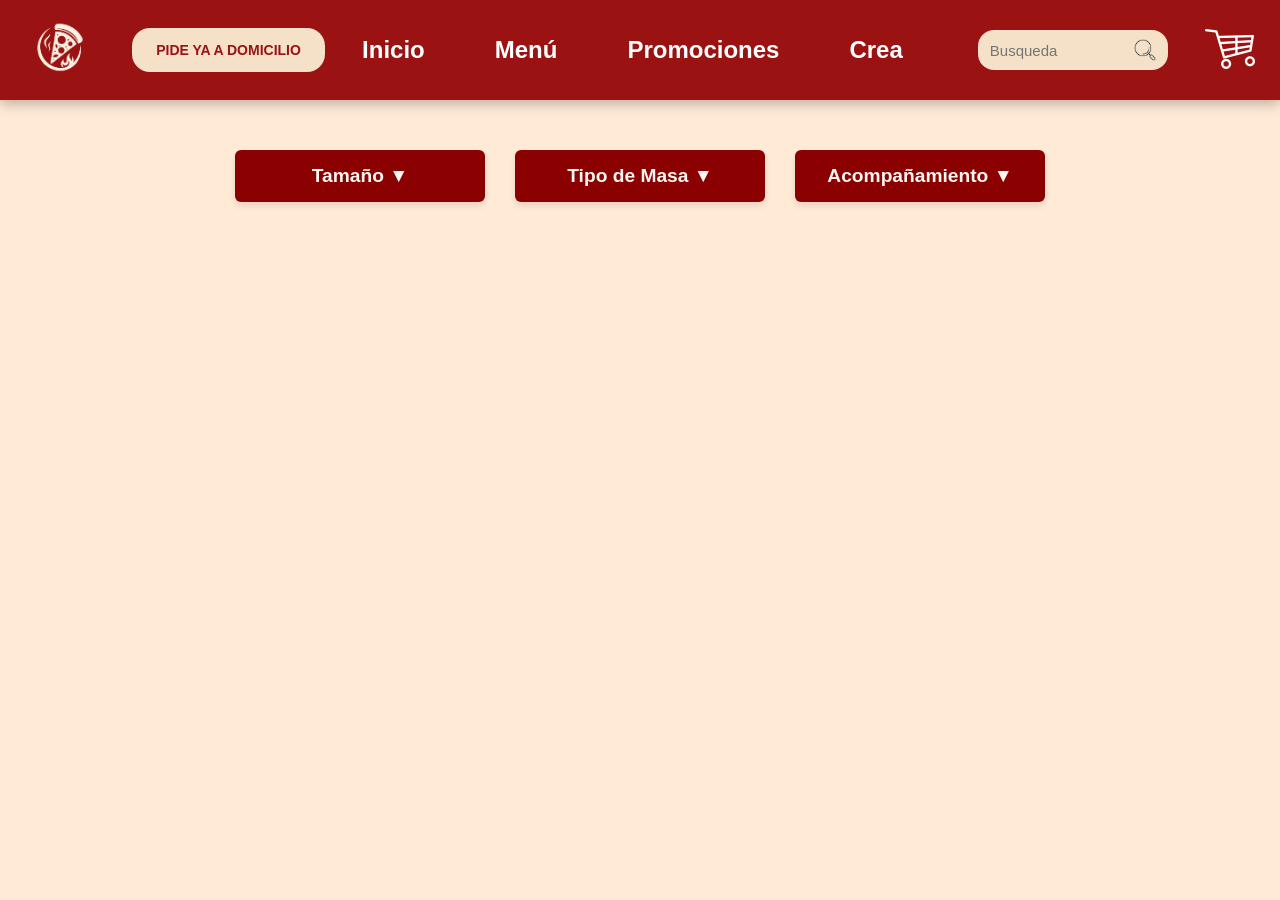
<file: Web-Pizza-main/armarcombo.html>
<!DOCTYPE html>
<html lang="es">
<head>
    <meta charset="UTF-8">
    <meta name="viewport" content="width=device-width, initial-scale=1.0">
    <meta name="description"
        content="Disfruta de las mejores pizzas preparadas con ingredientes frescos y promociones exclusivas.">

    <meta property="og:title" content="Inicio - Pizza" />
    <meta property="og:description" content="Las mejores pizzas, promociones especiales, combos y mas!." />
    <meta property="og:image" content="https://proyectopizzaweb.netlify.app/images/logoIcon.jpeg" />
    <meta property="og:url" content="https://proyectopizzaweb.netlify.app/index.html" />
    <meta property="og:logo" content="https://proyectopizzaweb.netlify.app/images/logoIcon.jpeg" />
    <meta property="og:type" content="website" />

    <link rel="stylesheet" href="css/style.css">
    <title>Arma tu Combo - Pizza</title>
    <style>
        body {
            background-color: #FFEAD5;
            font-family: 'Segoe UI', sans-serif;
            margin: 0;

        }
    </style>
</head>

<body>
    <header>
        <nav class="caja-navegacion">
        <div class="ajuste-espaciado">

            <div class="icon-button">
                <a href="index.html">
                    <img class="logo" src="img/logoPizza.png" alt="logo">
                </a>
            </div>

            <div>
                <button class="pedir-boton">PIDE YA A DOMICILIO</button>
            </div>

            <div class="navbar">
                <form action="" class="formulario">

                    <div class="links-espaciado">
                        <ul class="links-verticalmente">
                            <li><a class="espacio-entre-links" href="index.html">Inicio</a></li>
                            <li><a class="espacio-entre-links" href="index.html">Menú</a></li>
                            <li><a class="espacio-entre-links" href="index.html">Promociones</a></li>
                            <li><a class="espacio-entre-links" href="armarcombo.html">Crea</a></li>
                        </ul>
                    </div>

                    <div class="contenedor-busqueda">
                        <input class="barra-busqueda" type="text" placeholder="Busqueda">

                        <button class="btn-barra" type="submit">
                            <img class="btn-busqueda" src="img/busqueda.png" alt="busqueda">
                        </button>
                    </div>

                </form>
            </div>

            <button class="carrito-btn">
                <img class="btn-carrito" src="img/icon-icons-carrito.png" alt="carrito">
            </button>

        </div>
    </nav>
    </header>

    <div class="menu-desplegable-container">

        <div class="apartado-item">
            <div class="apartado-boton">Tamaño ▼</div>
            <ul class="opciones-lista">
                <li>Personal (4 Porciones)</li>
                <li>Mediana (8 Porciones)</li>
                <li>Grande (12 Porciones)</li>
                <li>Gigante (16 Porciones)</li>
            </ul>
        </div>

        <div class="apartado-item">
            <div class="apartado-boton">Tipo de Masa ▼</div>
            <ul class="opciones-lista">
                <li>Masa Tradicional</li>
                <li>Masa Delgada / Crujiente</li>
                <li>Sartén de Queso</li>
                <li>Borde Relleno de Queso</li>
            </ul>
        </div>

        <div class="apartado-item">
            <div class="apartado-boton">Acompañamiento ▼</div>
            <ul class="opciones-lista">
                <li>Papas Fritas</li>
                <li>Palitroques de Ajo</li>
                <li>Alitas BBQ</li>
                <li>Canelones Dulces</li>
            </ul>
        </div>

    </div>
    </div>
    <!--Start of Tawk.to Script-->
<script type="text/javascript">
var Tawk_API=Tawk_API||{}, Tawk_LoadStart=new Date();
(function(){
var s1=document.createElement("script"),s0=document.getElementsByTagName("script")[0];
s1.async=true;
s1.src='https://embed.tawk.to/6a3cce8e680a601d49f66572/1jruodnma';
s1.charset='UTF-8';
s1.setAttribute('crossorigin','*');
s0.parentNode.insertBefore(s1,s0);
})();
</script>
<!--End of Tawk.to Script-->
</body>

</html>
</file>
<file: Web-Pizza-main/css/style.css>
* {
    margin: 0;
    padding: 0;
    box-sizing: border-box;
}

body{
    background-color: #FFEAD5;
}    

/* 
header{
    background-color: #962A2A;
    padding: 5px 30px;
} */

/* Barra principal */
.caja-navegacion {
    background-color: #9b1212;
    width: 100%;
    min-height: 88px;
    box-shadow: 0px 4px 12px rgba(0, 0, 0, 0.25);
}

/* Contenedor interno */
.ajuste-espaciado {
    display: flex;
    align-items: center;
    justify-content: space-between;
    padding: 0 25px;
    min-height: 100px;
}

/* Logo */
.logo {
    width: 70px;
    height: 70px;
    object-fit: contain;
}

/* Botón domicilio */
.pedir-boton {
    border: none;
    background: #F4E1C8;
    color: #9b1212;
    font-weight: bold;
    font-size: 14px;
    border-radius: 18px;
    padding: 14px 24px;
    cursor: pointer;
}

/* Navbar interna */
.navbar {
    display: flex;
    align-items: center;
}

/* Formulario */
.formulario {
    display: flex;
    align-items: center;
    gap: 25px;
}

/* Links */
.links-verticalmente {
    display: flex;
    gap: 70px;
    padding: 0 50px 0 0;
}

li {
    list-style: none;
}

a {
    text-decoration: none;
}

.espacio-entre-links {
    color: white;
    font-size: 24px;
    font-weight: bold;
    font-family: 'Franklin Gothic Medium', 'Arial Narrow', Arial, sans-serif;
}

/* Buscador */
.contenedor-busqueda {
    display: flex;
    align-items: center;
    background: #F4E1C8;
    border-radius: 16px;
    padding: 0 12px;
    width: 190px;
    height: 40px;
}

.barra-busqueda {
    border: none;
    outline: none;
    background: transparent;
    width: 100%;
    font-size: 15px;
}

.btn-barra {
    border: none;
    background: transparent;
    cursor: pointer;
    display: flex;
    align-items: center;
}

.btn-busqueda {
    width: 22px;
    height: 22px;
}

/* Carrito */
.carrito-btn {
    border: none;
    background: transparent;
    cursor: pointer;
}

.btn-carrito {
    width: 50px;
    height: 50px;
}

/* CSS del carrusel */
/* https://www.youtube.com/watch?v=9FNNkzPBFcE */

.carrusel{
    width: 100%;
    max-width: 950px;
    height: auto;
    margin: 0px auto;
    overflow: hidden;
}

.carrusel ul{
    display: flex;
    padding: 0;
    width: 500%;
    animation: slide 25s infinite ease-in-out;
}

.carrusel li{
    list-style: none;
    width: 20%;
    flex-shrink: 0;
}

.carrusel img{
    width: 100%;
    align-items: center;
    object-fit: cover;
    display: block;
}

/* CSS del menu */
/* https://www.youtube.com/watch?v=9FNNkzPBFcE */


.menu-section {
    max-width: 1500px;
    margin: 0 auto;
    padding: 20px;
}

.titulo {
    font-size: 2.5rem;
    margin: 40px 0 20px 50px;
    font-weight: bold;
    color: #222;
    font-family: 'Franklin Gothic Medium', 'Arial Narrow', Arial, sans-serif;
}

/* Contenedor de cuadros */
.contenedorMenu {
    display: flex;
    justify-content: center;
    flex-wrap: wrap;
    gap: 20px;
    margin-bottom: 50px;
}

/* Cuadro individual */
.individual {
    width: 325px;
    background-color: #9b1212;
    border-radius: 8px;
    overflow: hidden;
    text-decoration: none;
    transition: 0.3s;
}

.individual:hover {
    transform: translateY(-8px);
    box-shadow: 0 8px 20px rgba(0,0,0,0.25);
}

.individual img {
    width: 100%;
    height: 225px;
    object-fit: cover;
}

.contenidoIndividual {
    padding: 15px;
    text-align: center;
    color: #FAF7F2;
}

.contenidoIndividual h2 {
    margin: 0;
}

/* Parte del carrusel */
@keyframes slide {
    0% {margin-left: 0%;}
    18% {margin-left: 0%;}

    20% {margin-left: -100%;}
    38% {margin-left: -100%;}

    40% {margin-left: -200%;}
    58% {margin-left: -200%;}

    60% {margin-left: -300%;}
    78% {margin-left: -300%;}

    80% {margin-left: -400%;}
    100% {margin-left: -400%;}
}

/* Fin de parte del carrusel */
/* FOOTER */
.footer {
    background: #111;
    color: white;
    width: 100%;
    padding: 40px 60px;
}

.footer-contenedor {
    display: flex;
    justify-content: space-between;
    align-items: center;
    gap: 40px;
    flex-wrap: wrap;
}

/* Parte izquierda */
.footer-info {
    flex: 1;
    min-width: 320px;
}

.footer-info h2 {
    font-size: 34px;
    margin-bottom: 25px;
}

.footer-info p {
    font-size: 18px;
    margin-bottom: 18px;
}

/* Redes */
.redes-iconos {
    display: flex;
    gap: 15px;
    margin: 25px 0;
}

.redes-iconos a {
    text-decoration: none;
    color: white;
    background: #962A2A;
    padding: 12px 18px;
    border-radius: 8px;
    font-weight: bold;
    transition: 0.3s;
}

.redes-iconos a:hover {
    transform: scale(1.05);
}

/* Copyright */
.copyright {
    margin-top: 50px;
    color: #bdbdbd;
}

/* Mapa */
.mapa-contenedor {
    width: 420px;
    height: 220px;
    border-radius: 6px;
    overflow: hidden;
}

.mapa-contenedor iframe {
    width: 100%;
    height: 100%;
    border: none;
}

/* CSS armarcombo.html */
.volver {
    display: inline-block;
    margin-bottom: 20px;
    color: #8B0000;
    text-decoration: none;
    font-weight: bold;
}

.titulon {
    text-align: center;
    color: #8B0000;
    margin-bottom: 40px;
}

        /* Contenedor Flexbox para los 3 apartados del menú desplegable */
        .menu-desplegable-container {
            display: flex;
            justify-content: center;
            gap: 30px;
            flex-wrap: wrap;
            max-width: 1000px;
            margin: 0 auto;
            padding: 50px;
        }

        /* Cada barra de apartado individual */
        .apartado-item {
            position: relative;
            width: 250px;
            list-style: none;
        }

        /* El botón principal de la barra */
        .apartado-boton {
            background-color: #8B0000;
            color: #FAF7F2;
            padding: 15px;
            text-align: center;
            font-weight: bold;
            font-size: 1.2rem;
            border-radius: 6px;
            cursor: pointer;
            box-shadow: 0 4px 6px rgba(0,0,0,0.1);
        }

        /* Lista de opciones que inicialmente está oculta */
        .opciones-lista {
            display: none;
            position: absolute;
            top: 100%;
            left: 0;
            width: 100%;
            background-color: #ffffff;
            border: 2px solid #8B0000;
            border-top: none;
            border-radius: 0 0 6px 6px;
            padding: 0;
            margin: 0;
            list-style: none;
            z-index: 100;
            box-shadow: 0 4px 8px rgba(0,0,0,0.1);
        }

        .opciones-lista li {
            padding: 12px;
            text-align: center;
            color: #333333;
            border-bottom: 1px solid #eee;
            cursor: pointer;
            transition: background-color 0.2s;
        }

        .opciones-lista li:last-child {
            border-bottom: none;
        }

        /* EFECTO HOVER: Muestra la lista al pasar el mouse por encima del apartado */
        .apartado-item:hover .opciones-lista {
            display: block;
        }

        /* Cambio de color de la opción al pasar el mouse */
        .opciones-lista li:hover {
            background-color: #FFEAD5;
            color: #8B0000;
            font-weight: bold;
        }

/*Fin CSS armarcombo.html */

/* CSS Seccion ConstruyetuCombo y SobreNosotros */
.seccion-combo {
    max-width: 1200px;
    margin: 50px auto;
    padding: 0 20px;
}

.combo-banner {
    display: flex;
    background-color: #8B0000;
    color: #FAF7F2;
    border-radius: 12px;
    overflow: hidden;
    align-items: center;
    box-shadow: 0 4px 15px rgba(0,0,0,0.1);
}

.combo-info {
    flex: 1;
    padding: 40px;
}

.subtitulo-seccion {
    font-size: 2.2rem;
    margin-top: 0;
    margin-bottom: 15px;
    color: #FFEAD5;
}

.combo-info p {
    margin-bottom: 25px;
    font-size: 1.1rem;
    line-height: 1.6;
}

.btn-combo {
    display: inline-block;
    background-color: #FFEAD5;
    color: #8B0000;
    padding: 12px 25px;
    border-radius: 6px;
    text-decoration: none;
    font-weight: bold;
    transition: transform 0.2s, background-color 0.2s;
}

.btn-combo:hover {
    transform: scale(1.05);
    background-color: #ffffff;
}

.combo-imagen {
    flex: 1;
    height: 350px;
}



/* Imagen de Nuestra Trayectoria */
.bloque {
    max-width: 1200px;
    margin: 50px auto;
    padding: 0 20px;
}

.box-info-image {
    display: flex;
    background-color: #8B0000;
    color: #FAF7F2;
    border-radius: 12px;
    overflow: hidden;
    align-items: center;
    box-shadow: 0 4px 15px rgba(0,0,0,0.1);
}

.box-info-image {
    flex: 1;
    padding: 40px;
}


.box-image {
    flex: 1;
    height: 320px;
    width: 552px;
}

.box-image img {
    width: 100%;
    height: 100%;
}

.box-info {
    flex: 1;
    padding: 0px 50px 0 0;
}



.combo-imagen img {
    width: 100%;
    height: 100%;
}

/* --- SOBRE NOSOTROS --- */
.seccion-nosotros {
    max-width: 1200px;
    margin: 40px auto;
}

.contenedor-nosotros-tarjeta {
    display: flex;
    justify-content: center;
    padding: 0 20px;
}

.tarjeta-nosotros {
    text-decoration: none;
    width: 100%;
    max-width: 600px;
    background-color: #ffffff;
    border: 2px solid #8B0000;
    border-radius: 8px;
    overflow: hidden;
    transition: transform 0.3s;
    box-shadow: 0 4px 6px rgba(0,0,0,0.05);
}

.tarjeta-nosotros:hover {
    transform: translateY(-5px);
}

.tarjeta-nosotros-contenido {
    padding: 25px;
    text-align: center;
    color: #333333;
}

.tarjeta-nosotros-contenido h3 {
    color: #8B0000;
    font-size: 1.8rem;
    margin-top: 0;
    margin-bottom: 10px;
}

.tarjeta-nosotros-contenido p {
    color: #666666;
    margin-bottom: 20px;
}

.btn-externo {
    display: inline-block;
    background-color: #8B0000;
    color: #FAF7F2;
    padding: 10px 20px;
    border-radius: 5px;
    font-weight: bold;
    cursor: pointer;
    transition: background-color 0.2s;
}

.btn-externo:hover {
    background-color: #a60000;
}

/* Fin CSS Seccion ConstruyetuCombo y SobreNosotros */

/* CSS nosotros.html */
.header-nosotros {
            background-color: #8B0000;
            color: #FAF7F2;
            text-align: center;
            padding: 40px 20px;
        }

        .header-nosotros h1 {
            margin: 0;
            font-size: 2.5rem;
            color: #FFEAD5;
        }

        .container {
            max-width: 1100px;
            margin: 40px auto;
            padding: 0 20px;
        }

        .btn-volver {
            display: inline-block;
            background-color: #8B0000;
            color: #FAF7F2;
            padding: 10px 20px;
            border-radius: 5px;
            text-decoration: none;
            font-weight: bold;
            margin-bottom: 30px;
            transition: background-color 0.2s;
        }

        .btn-volver:hover {
            background-color: #a60000;
        }

        /* Sección Historia */
        .historia-completa {
            background-color: #ffffff;
            padding: 40px;
            border-radius: 8px;
            box-shadow: 0 4px 10px rgba(0,0,0,0.05);
            margin-bottom: 40px;
            line-height: 1.7;
        }

        .historia-completa h2 {
            color: #8B0000;
            margin-top: 0;
        }

        /* Galería de Imágenes usando Flexbox */
        .seccion-galeria h2 {
            color: #8B0000;
            margin-bottom: 20px;
        }

        .galeria-grid {
            display: flex;
            flex-wrap: wrap;
            gap: 20px;
            justify-content: center;
            margin-bottom: 40px;
        }

        .galeria-item {
            flex: 1 1 300px; /* Se adapta inteligentemente al espacio */
            max-width: 340px;
            height: 230px;
            border-radius: 8px;
            overflow: hidden;
            box-shadow: 0 4px 6px rgba(0,0,0,0.1);
        }

        .galeria-item img {
            width: 100%;
            height: 100%;
            object-fit: cover;
            transition: transform 0.3s;
        }

        .galeria-item img:hover {
            transform: scale(1.08); /* Efecto interactivo al pasar el mouse */
        }

        /* Sección de Contacto, Redes y Ubicación */
        .contacto-layout {
            display: flex;
            gap: 40px;
            flex-wrap: wrap;
            margin-top: 40px;
        }

        .info-redes {
            flex: 1 1 400px;
            background-color: #ffffff;
            padding: 30px;
            border-radius: 8px;
            box-shadow: 0 4px 10px rgba(0,0,0,0.05);
        }

        .info-redes h3 {
            color: #8B0000;
            margin-top: 0;
        }

        .redes-iconos {
            display: flex;
            gap: 15px;
            margin-top: 20px;
        }

        /* Botones simulados de redes sociales */
        .red-link {
            display: inline-block;
            background-color: #333;
            color: #fff;
            padding: 10px 15px;
            border-radius: 5px;
            text-decoration: none;
            font-weight: bold;
        }

        .red-link.fb { background-color: #3b5998; }
        .red-link.ig { background-color: #e1306c; }
        .red-link.wa { background-color: #25d366; }

        .mapa-contenedor {
            flex: 1 1 400px;
            border-radius: 8px;
            overflow: hidden;
            box-shadow: 0 4px 10px rgba(0,0,0,0.05);
            min-height: 300px;
        }

        /* Asegura que el mapa de Google ocupe todo su espacio */
        .mapa-contenedor iframe {
            width: 100%;
            height: 100%;
            border: 0;
            min-height: 300px;
        }

        @media (max-width: 768px) {
            .contacto-layout {
                flex-direction: column;
            }
        }

/* Fin CSS nosotros.html */

/* Responsive */
@media (max-width: 768px) {
    .footer-contenedor {
        flex-direction: column;
        text-align: center;
    }

    .redes-iconos {
        justify-content: center;
        flex-wrap: wrap;
    }

    .mapa-contenedor {
        width: 100%;
        max-width: 420px;
    }
}
</file>
